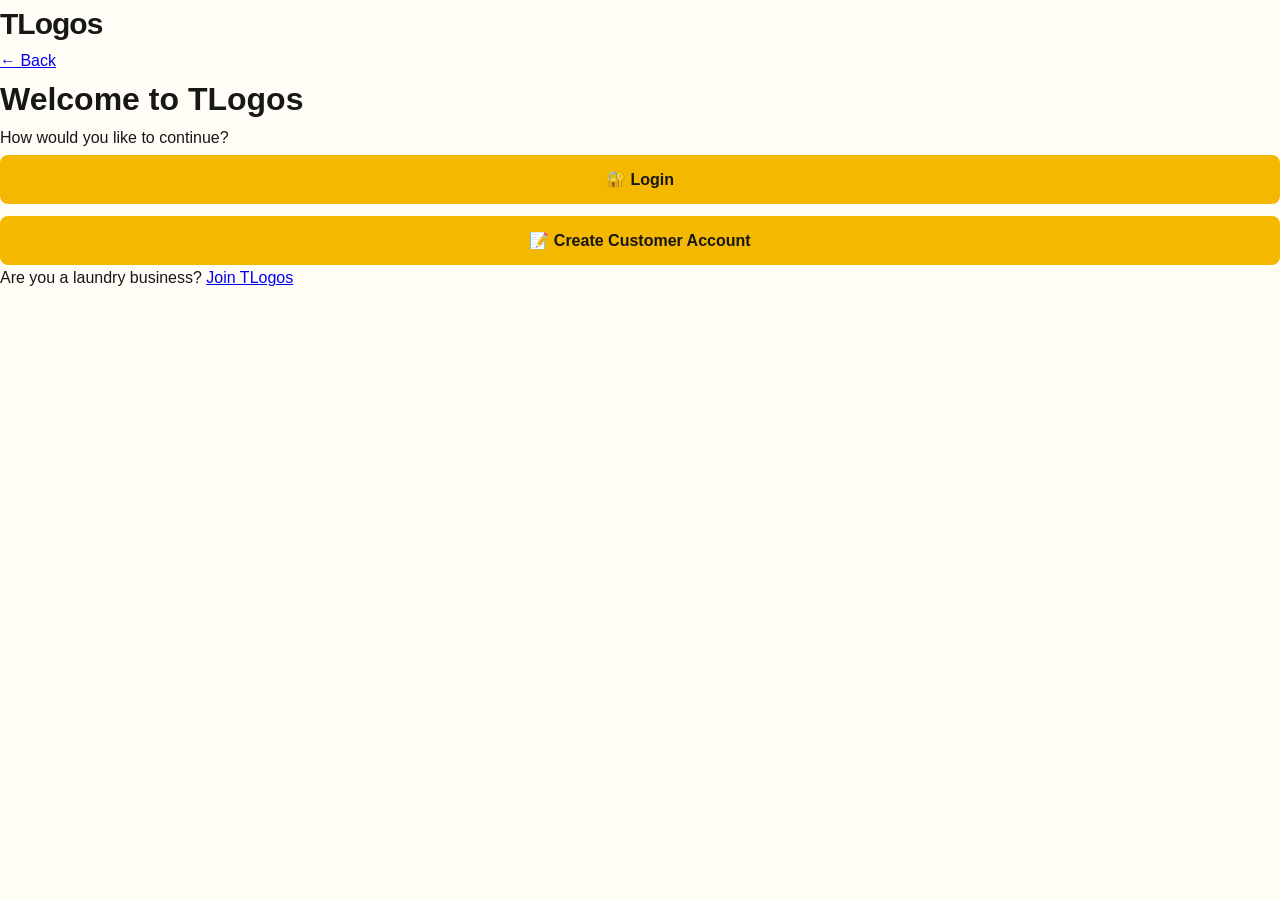
<file: customer-access.html>
<!DOCTYPE html>
<html lang="en">

<head>
    <meta charset="UTF-8">
    <meta name="viewport" content="width=device-width, initial-scale=1.0">

    <title>Customer Access | TLogos</title>

    <link rel="stylesheet" href="style.css">
</head>

<body>

<header class="header">
    <div class="logo">TLogos</div>

    <a href="index.html" class="back-link">
        ← Back
    </a>
</header>

<main class="form-page">

    <div class="form-card">

        <h1>Welcome to TLogos</h1>

        <p class="form-intro">
            How would you like to continue?
        </p>

        <button
            class="form-button"
            onclick="window.location.href='login.html'">
            🔐 Login
        </button>

        <button
            class="form-button"
            style="margin-top:12px;"
            onclick="window.location.href='customer.html'">
            📝 Create Customer Account
        </button>

        <p class="form-footer">
            Are you a laundry business?
            <a href="laundry-access.html">
                Join TLogos
            </a>
        </p>

    </div>

</main>

</body>
</html>
</file>
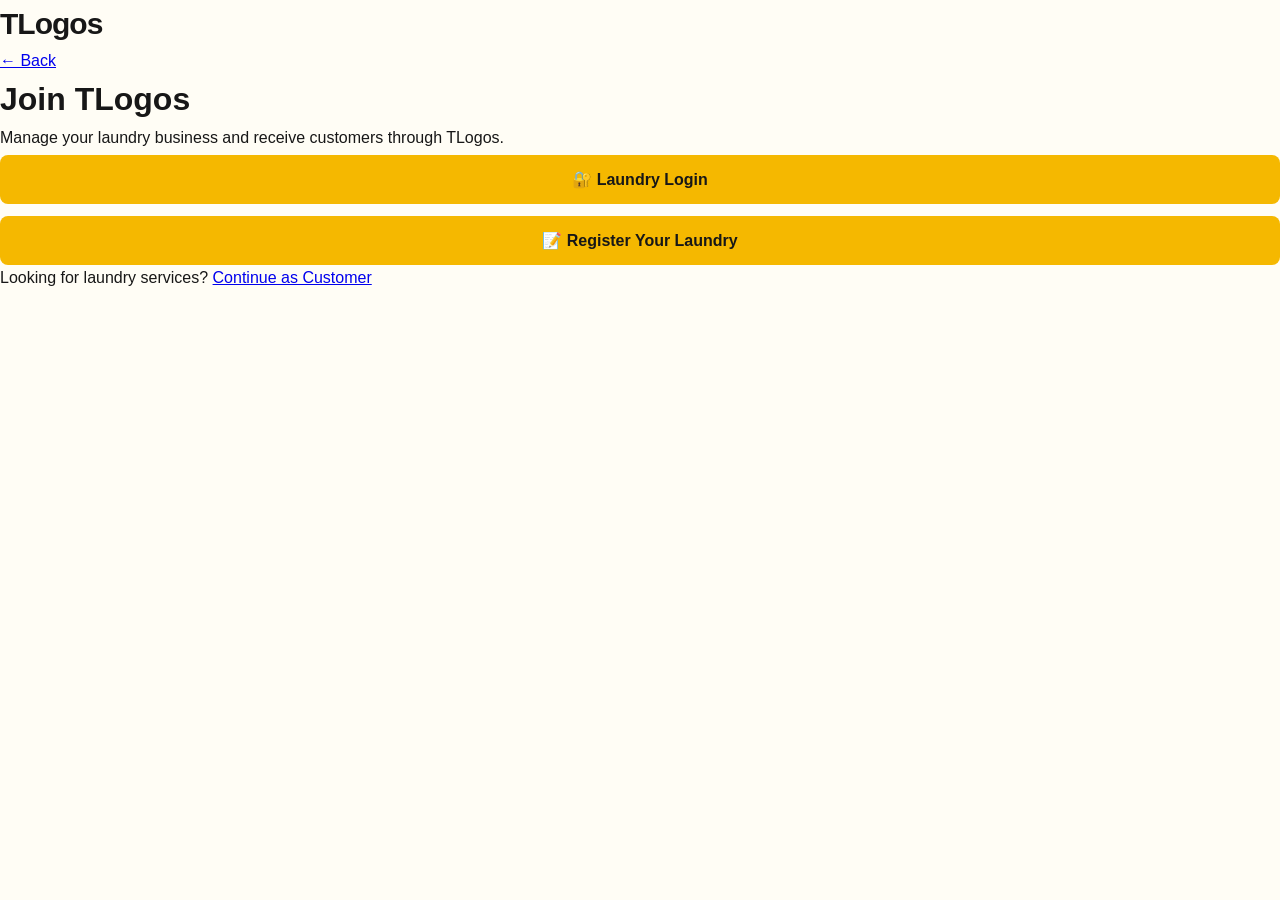
<file: laundry-access.html>
<!DOCTYPE html>
<html lang="en">

<head>
    <meta charset="UTF-8">
    <meta name="viewport" content="width=device-width, initial-scale=1.0">

    <title>Laundry Business Access | TLogos</title>

    <link rel="stylesheet" href="style.css">
</head>

<body>

<header class="header">
    <div class="logo">TLogos</div>

    <a href="index.html" class="back-link">
        ← Back
    </a>
</header>

<main class="form-page">

    <div class="form-card">

        <h1>Join TLogos</h1>

        <p class="form-intro">
            Manage your laundry business and receive customers through TLogos.
        </p>

        <button
            class="form-button"
            onclick="window.location.href='laundry-login.html'">
            🔐 Laundry Login
        </button>

        <button
            class="form-button"
            style="margin-top:12px;"
            onclick="window.location.href='laundry.html'">
            📝 Register Your Laundry
        </button>

        <p class="form-footer">
            Looking for laundry services?
            <a href="customer-access.html">
                Continue as Customer
            </a>
        </p>

    </div>

</main>

</body>
</html>
</file>
<file: style.css>
* {
    margin: 0;
    padding: 0;
    box-sizing: border-box;
}

html {
    scroll-behavior: smooth;
}

body {
    font-family: Arial, Helvetica, sans-serif;
    background: #fffdf5;
    color: #171717;
    line-height: 1.6;
}


/* =========================
   HEADER
========================= */

.top-bar {
    height: 70px;
    padding: 0 8%;

    display: flex;
    align-items: center;
    justify-content: space-between;

    background: #f5b800;
    color: #171717;

    position: sticky;
    top: 0;
    z-index: 1000;

    box-shadow: 0 2px 12px rgba(0, 0, 0, 0.08);
}

.logo {
    font-size: 30px;
    font-weight: 800;
    letter-spacing: -1px;
}

.menu-btn {
    border: none;
    background: transparent;
    color: #171717;
    font-size: 28px;
    cursor: pointer;
}


/* =========================
   MOBILE MENU
========================= */

.mobile-menu {
    display: none;

    background: #ffffff;

    padding: 15px 8%;

    box-shadow: 0 4px 15px rgba(0, 0, 0, 0.08);
}

.mobile-menu a {
    display: block;

    text-decoration: none;

    color: #171717;

    padding: 10px 0;

    font-weight: 600;
}


/* =========================
   HERO
========================= */

.hero {
    min-height: 650px;

    display: flex;
    align-items: center;
    justify-content: center;

    text-align: center;

    padding: 70px 8%;

    background:
        linear-gradient(
            135deg,
            #fff4bf,
            #fffdf5
        );

    color: #171717;
}

.hero-content {
    max-width: 750px;
}

.logo-circle {
    width: 90px;
    height: 90px;

    margin: 0 auto 25px;

    display: flex;
    align-items: center;
    justify-content: center;

    border-radius: 50%;

    background: #f5b800;

    font-size: 42px;

    box-shadow: 0 8px 25px rgba(245, 184, 0, 0.3);
}

.hero h1 {
    font-size: clamp(38px, 7vw, 68px);

    line-height: 1.05;

    margin-bottom: 25px;
}

.hero h1 span {
    color: #d99d00;
}

.hero p {
    max-width: 650px;

    margin: auto;

    font-size: 18px;

    color: #4b5563;
}

.hero-buttons {
    margin-top: 35px;

    display: flex;

    gap: 15px;

    justify-content: center;

    flex-wrap: wrap;
}

.primary-btn,
.secondary-btn {
    padding: 15px 25px;

    border-radius: 8px;

    font-size: 16px;

    font-weight: 700;

    cursor: pointer;

    transition: 0.2s;
}

.primary-btn {
    border: none;

    background: #f5b800;

    color: #171717;

    box-shadow: 0 5px 15px rgba(245, 184, 0, 0.25);
}

.secondary-btn {
    border: 2px solid #171717;

    background: transparent;

    color: #171717;
}

.primary-btn:hover,
.secondary-btn:hover {
    transform: translateY(-2px);
}


/* =========================
   GENERAL SECTIONS
========================= */

.section,
.choice-section,
.about-section {
    padding: 80px 8%;

    text-align: center;
}

.section h2,
.choice-section h2,
.about-section h2 {
    font-size: 34px;

    margin-bottom: 10px;
}

.section-intro {
    color: #6b7280;

    margin-bottom: 40px;
}


/* =========================
   STEPS
========================= */

.steps {
    max-width: 1100px;

    margin: 40px auto 0;

    display: grid;

    grid-template-columns: repeat(4, 1fr);

    gap: 20px;
}

.step-card {
    background: #ffffff;

    padding: 30px 20px;

    border-radius: 15px;

    border: 1px solid #f3e7b3;

    box-shadow: 0 5px 25px rgba(0, 0, 0, 0.06);
}

.step-number {
    width: 50px;
    height: 50px;

    margin: 0 auto 20px;

    display: flex;

    align-items: center;

    justify-content: center;

    border-radius: 50%;

    background: #f5b800;

    color: #171717;

    font-weight: bold;

    font-size: 20px;
}

.step-card h3 {
    margin-bottom: 10px;
}

.step-card p {
    color: #6b7280;
}


/* =========================
   CUSTOMER / LAUNDRY CHOICE
========================= */

.choice-section {
    background: #fff4bf;
}

.choice-container {
    max-width: 900px;

    margin: 40px auto 0;

    display: grid;

    grid-template-columns: repeat(2, 1fr);

    gap: 25px;
}

.choice-card {
    background: #ffffff;

    padding: 40px 30px;

    border-radius: 18px;

    border: 1px solid #f3e7b3;

    box-shadow: 0 5px 25px rgba(0, 0, 0, 0.07);
}

.choice-icon {
    font-size: 45px;

    margin-bottom: 15px;
}

.choice-card h3 {
    font-size: 23px;

    margin-bottom: 10px;
}

.choice-card p {
    color: #6b7280;

    margin-bottom: 25px;
}

.choice-card button {
    border: none;

    background: #f5b800;

    color: #171717;

    padding: 13px 20px;

    border-radius: 7px;

    font-weight: bold;

    cursor: pointer;

    transition: 0.2s;
}

.choice-card button:hover {
    background: #d99d00;

    transform: translateY(-2px);
}


/* =========================
   ABOUT
========================= */

.about-section {
    max-width: 850px;

    margin: auto;
}

.about-section p {
    margin: 15px auto;

    color: #6b7280;
}


/* =========================
   FOOTER
========================= */

footer {
    background: #171717;

    color: white;

    text-align: center;

    padding: 50px 8%;
}

.footer-logo {
    font-size: 30px;

    font-weight: bold;

    margin-bottom: 10px;

    color: #f5b800;
}

footer p {
    color: #d1d5db;
}

.copyright {
    margin-top: 20px;

    font-size: 14px;
}


/* =========================
   MOBILE
========================= */

@media (max-width: 800px) {

    .steps {
        grid-template-columns: repeat(2, 1fr);
    }

}


@media (max-width: 600px) {

    .top-bar {
        padding: 0 6%;
    }

    .hero {
        min-height: 600px;

        padding: 60px 6%;
    }

    .hero p {
        font-size: 16px;
    }

    .section,
    .choice-section,
    .about-section {
        padding: 60px 6%;
    }

    .steps {
        grid-template-columns: 1fr;
    }

    .choice-container {
        grid-template-columns: 1fr;
    }

    .hero-buttons {
        flex-direction: column;
    }

    .primary-btn,
    .secondary-btn {
        width: 100%;
    }

}

/* =========================
   REGISTRATION
========================= */

.registration-section {
    min-height: calc(100vh - 70px);

    display: flex;
    justify-content: center;
    align-items: center;

    padding: 60px 6%;

    background:
        linear-gradient(
            135deg,
            #fff4bf,
            #fffdf5
        );
}

.registration-card {
    width: 100%;
    max-width: 550px;

    background: #ffffff;

    padding: 45px 40px;

    border-radius: 20px;

    border: 1px solid #f3e7b3;

    box-shadow: 0 10px 40px rgba(0, 0, 0, 0.08);

    text-align: center;
}

.registration-icon {
    width: 75px;
    height: 75px;

    margin: 0 auto 20px;

    display: flex;
    align-items: center;
    justify-content: center;

    border-radius: 50%;

    background: #fff4bf;

    font-size: 35px;
}

.registration-card h1 {
    font-size: 32px;

    margin-bottom: 10px;
}

.registration-intro {
    color: #6b7280;

    margin-bottom: 30px;
}

.form-group {
    text-align: left;

    margin-bottom: 20px;
}

.form-group label {
    display: block;

    margin-bottom: 7px;

    font-weight: 700;

    color: #171717;
}

.form-group input,
.form-group select {
    width: 100%;

    padding: 14px 15px;

    border: 1px solid #d1d5db;

    border-radius: 8px;

    font-size: 15px;

    outline: none;

    background: #ffffff;
}

.form-group input:focus,
.form-group select:focus {
    border-color: #f5b800;

    box-shadow: 0 0 0 3px rgba(245, 184, 0, 0.15);
}

.form-button {
    width: 100%;

    border: none;

    background: #f5b800;

    color: #171717;

    padding: 15px;

    border-radius: 8px;

    font-size: 16px;

    font-weight: 700;

    cursor: pointer;

    margin-top: 5px;

    transition: 0.2s;
}

.form-button:hover {
    background: #d99d00;

    transform: translateY(-1px);
}

.switch-account {
    margin-top: 25px;

    color: #6b7280;
}

.switch-account a,
.back-home a {
    color: #b17d00;

    font-weight: 700;

    text-decoration: none;
}

.back-home {
    margin-top: 20px;
}


/* MOBILE REGISTRATION */

@media (max-width: 600px) {

    .registration-section {
        padding: 40px 5%;
    }

    .registration-card {
        padding: 35px 22px;
    }

    .registration-card h1 {
        font-size: 27px;
    }

}
</file>
